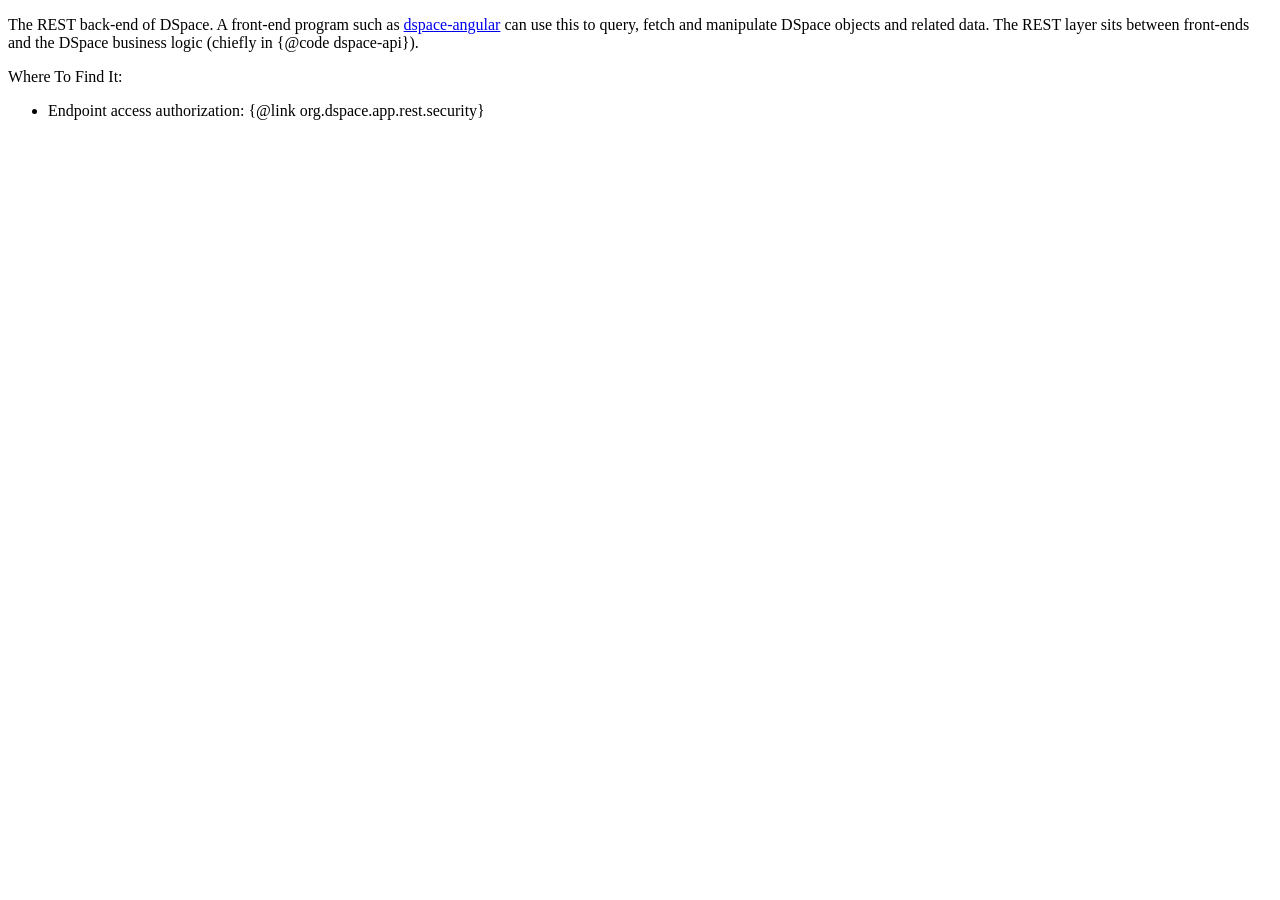
<file: dspace-server-webapp/src/main/javadoc/overview.html>
<!--

    The contents of this file are subject to the license and copyright
    detailed in the LICENSE and NOTICE files at the root of the source
    tree and available online at

    http://www.dspace.org/license/

-->
<!DOCTYPE html>
<html>
  <head>
    <title>The DSpace Web API</title>
  </head>
  <body>
    <p>
      The REST back-end of DSpace.  A front-end program such as
      <a href='https://github.com/DSpace/dspace-angular/'>dspace-angular</a>
      can use this to query, fetch and manipulate DSpace objects and related
      data.  The REST layer sits between front-ends and the DSpace business
      logic (chiefly in {@code dspace-api}).
    </p>

    <p>Where To Find It:</p>
    <ul>
      <li>Endpoint access authorization:  {@link org.dspace.app.rest.security}</li>
    </ul>
  </body>
</html>
</file>
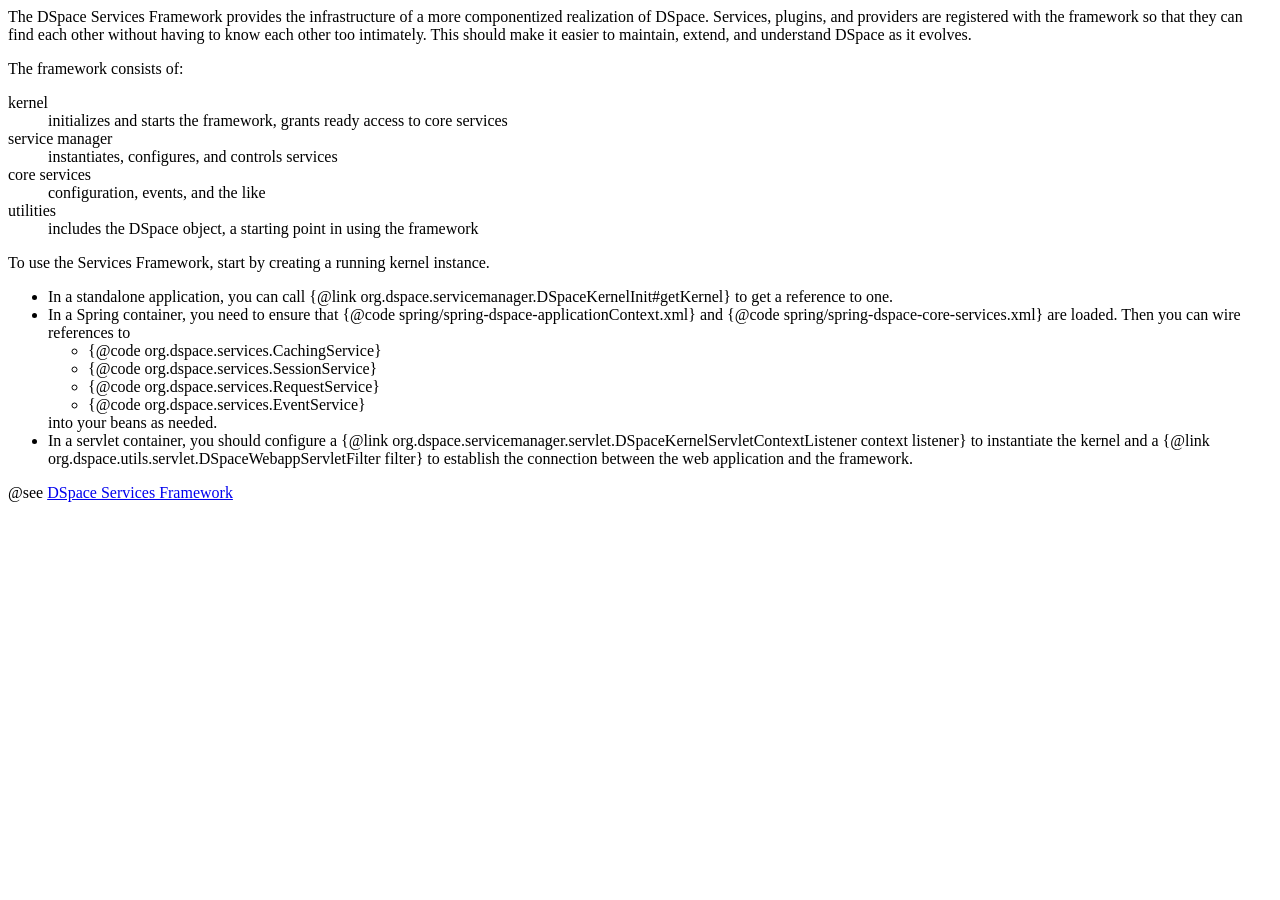
<file: dspace-services/src/main/javadoc/overview.html>
<!--

    The contents of this file are subject to the license and copyright
    detailed in the LICENSE and NOTICE files at the root of the source
    tree and available online at

    http://www.dspace.org/license/

-->
<html>
<body>
<p>
The DSpace Services Framework provides the infrastructure of a more
componentized realization of DSpace.  Services, plugins, and providers
are registered with the framework so that they can find each other without
having to know each other too intimately.  This should make it easier to
maintain, extend, and understand DSpace as it evolves.
</p>

<p>The framework consists of:</p>

<dl>
 <dt>kernel</dt>
 <dd>initializes and starts the framework,
     grants ready access to core services</dd>
 <dt>service manager</dt>
 <dd>instantiates, configures, and controls services</dd>
 <dt>core services</dt>
 <dd>configuration, events, and the like</dd>
 <dt>utilities</dt>
 <dd>includes the DSpace object, a starting point in using the framework</dd>
</dl>

<p>
To use the Services Framework, start by creating a running kernel 
instance.
</p>
<ul>
 <li>In a standalone application, you can call {@link 
org.dspace.servicemanager.DSpaceKernelInit#getKernel} to get a reference 
to one.</li>
 <li>In a Spring container, you need to ensure that
{@code spring/spring-dspace-applicationContext.xml} and
{@code spring/spring-dspace-core-services.xml} are loaded.  Then you can
wire references to
  <ul>
   <li>{@code org.dspace.services.CachingService}</li>
   <li>{@code org.dspace.services.SessionService}</li>
   <li>{@code org.dspace.services.RequestService}</li>
   <li>{@code org.dspace.services.EventService}</li>
  </ul>
into your beans as needed.</li>
 <li>In a servlet container, you should configure a
{@link org.dspace.servicemanager.servlet.DSpaceKernelServletContextListener context listener}
to instantiate the kernel and a
{@link org.dspace.utils.servlet.DSpaceWebappServletFilter filter}
to establish the connection between the web application and the 
framework.</li>
</ul>

@see <a href='https://wiki.lyrasis.org/display/DSDOC9x/DSpace+Services+Framework'>
DSpace Services Framework</a>
</body>
</html>
</file>
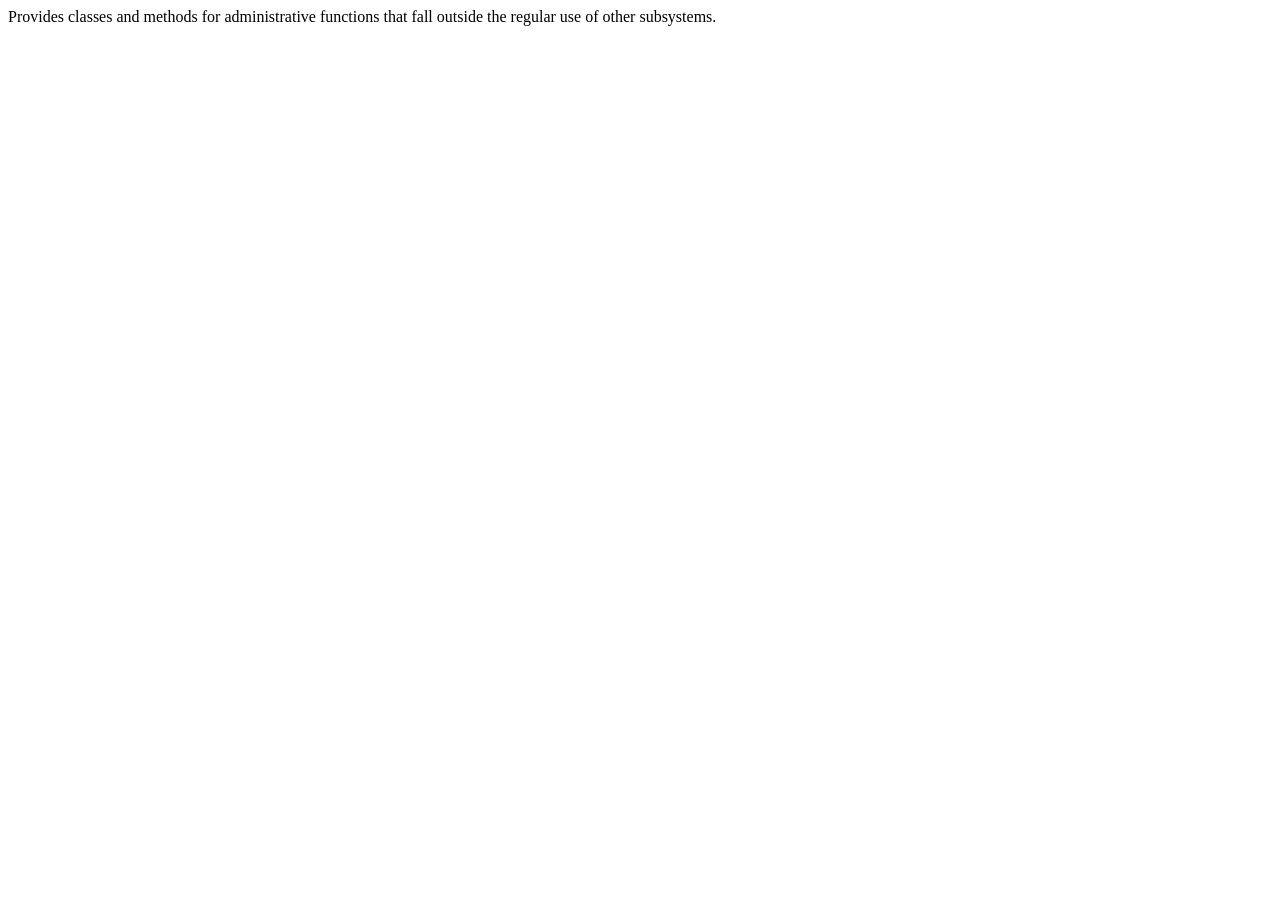
<file: dspace-api/src/main/java/org/dspace/administer/package.html>
<!--

    The contents of this file are subject to the license and copyright
    detailed in the LICENSE and NOTICE files at the root of the source
    tree and available online at

    http://www.dspace.org/license/

-->
<!DOCTYPE HTML PUBLIC "-//W3C//DTD HTML 3.2 Final//EN">
<html>
<head>
<!--
  Author:   Robert Tansley
  Version:  $Revision$
  Date:     $Date$
-->
</head>
<body bgcolor="white">
Provides classes and methods for administrative functions that fall outside
the regular use of other subsystems.
</body>
</html>
</file>
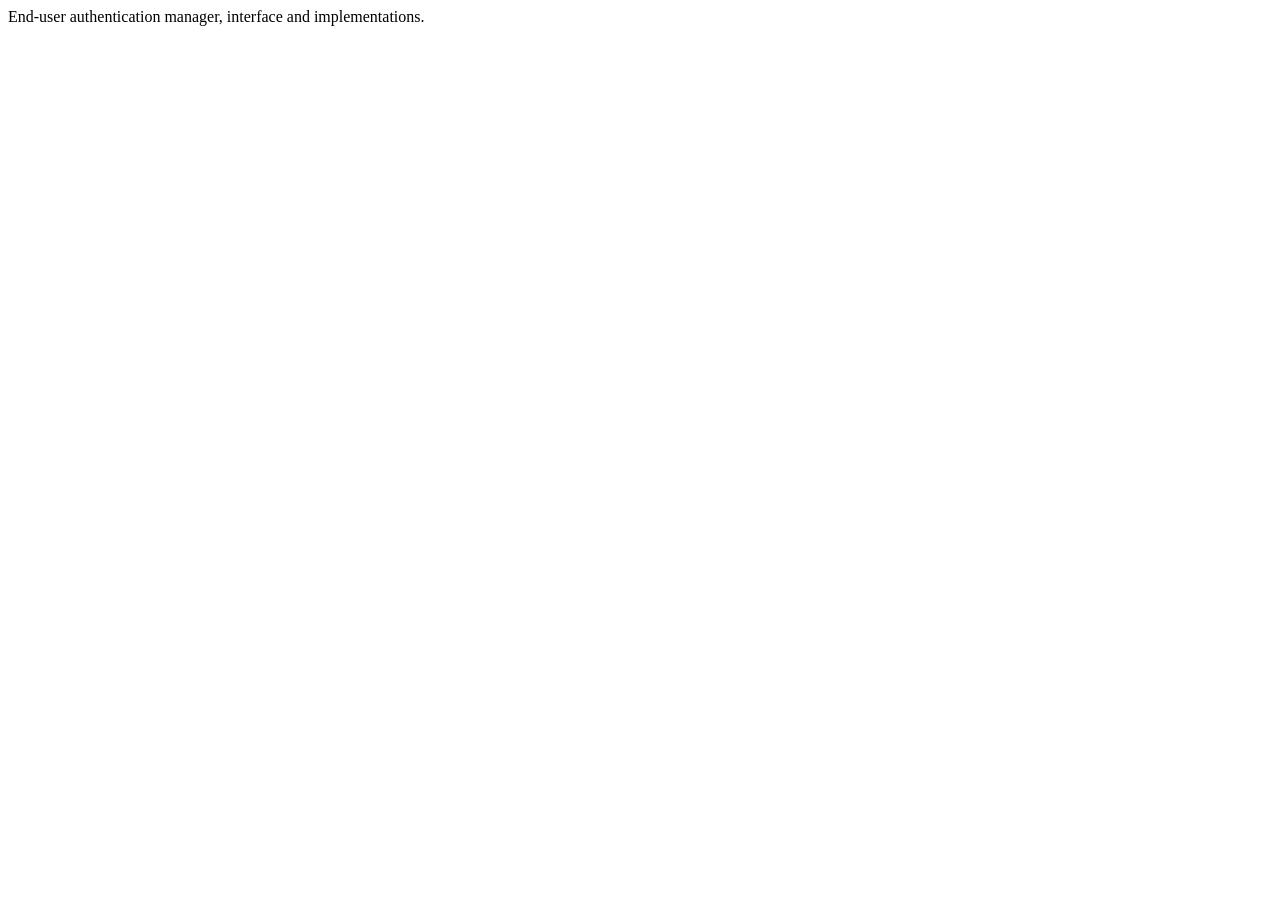
<file: dspace-api/src/main/java/org/dspace/authenticate/package.html>
<!--

    The contents of this file are subject to the license and copyright
    detailed in the LICENSE and NOTICE files at the root of the source
    tree and available online at

    http://www.dspace.org/license/

-->
<!DOCTYPE HTML PUBLIC "-//W3C//DTD HTML 3.2 Final//EN">
<html>
<head>
<!--
  Author:   Robert Tansley
  Version:  $Revision$
  Date:     $Date$
-->
</head>
<body bgcolor="white">
End-user authentication manager, interface and implementations. 
</body>
</html>
</file>
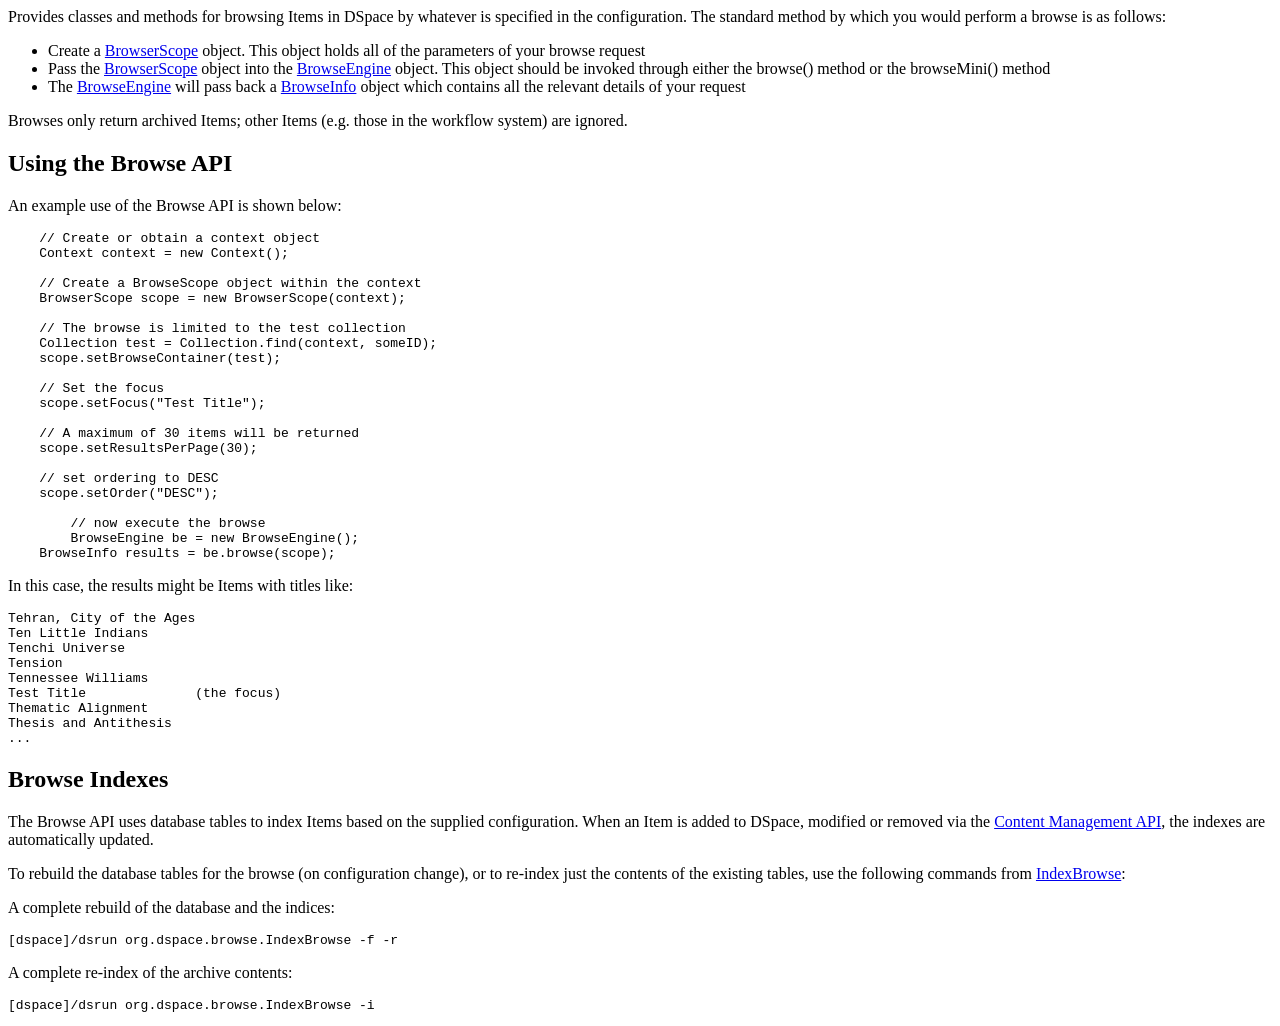
<file: dspace-api/src/main/java/org/dspace/browse/package.html>
<!--

    The contents of this file are subject to the license and copyright
    detailed in the LICENSE and NOTICE files at the root of the source
    tree and available online at

    http://www.dspace.org/license/

-->
<!DOCTYPE HTML PUBLIC "-//W3C//DTD HTML 3.2 Final//EN">
<html>
<head>
<!--
  Author:   Peter Breton
  Author:	Richard Jones
  Version:  $Revision$
  Date:     $Date$
-->
</head>
<body bgcolor="white">
<p>
Provides classes and methods for browsing Items in DSpace by whatever
is specified in the configuration.  The standard method by which you 
would perform a browse is as follows:
</p>

<ul>
	<li>Create a <a href="BrowserScope.html">BrowserScope</a> object.
	This object holds all of the parameters of your browse request</li>
	<li>Pass the <a href="BrowserScope.html">BrowserScope</a> object
	into the <a href="BrowseEngine.html">BrowseEngine</a> object. This
	object should be invoked through either the browse() method or the
	browseMini() method</li>
	<li>The <a href="BrowseEngine.html">BrowseEngine</a> will pass
	back a <a href="BrowseInfo.html">BrowseInfo</a> object which contains
	all the relevant details of your request</li>
</ul>

<p>
Browses only return archived Items; other Items (e.g. those 
in the workflow system) are ignored.
</p>

<h2>Using the Browse API</h2>

<p>
An example use of the Browse API is shown below:
</p>
<pre>
    // Create or obtain a context object
    Context context = new Context();

    // Create a BrowseScope object within the context
    BrowserScope scope = new BrowserScope(context);
    
    // The browse is limited to the test collection
    Collection test = Collection.find(context, someID);
    scope.setBrowseContainer(test);
    
    // Set the focus
    scope.setFocus("Test Title");
    
    // A maximum of 30 items will be returned
    scope.setResultsPerPage(30);
    
    // set ordering to DESC
    scope.setOrder("DESC");

	// now execute the browse
	BrowseEngine be = new BrowseEngine();
    BrowseInfo results = be.browse(scope);
</pre>

<p>
In this case, the results might be Items with titles like:
</p>

<pre>
Tehran, City of the Ages
Ten Little Indians
Tenchi Universe
Tension
Tennessee Williams
Test Title              (the focus)
Thematic Alignment
Thesis and Antithesis
...
</pre>

<h2>Browse Indexes</h2>

<p>
The Browse API uses database tables to index Items based on the supplied
configuration.  When an Item is added to DSpace, modified or removed via the
<a href="../content/package-summary.html">Content Management API</a>, the
indexes are automatically updated.
</p>

<p>
To rebuild the database tables for the browse (on configuration change), or
to re-index just the contents of the existing tables, use the following 
commands from <a href="IndexBrowse.html">IndexBrowse</a>:
</p>

<p>A complete rebuild of the database and the indices:</p>

<pre>
[dspace]/dsrun org.dspace.browse.IndexBrowse -f -r
</pre>

<p>A complete re-index of the archive contents:</p>

<pre>
[dspace]/dsrun org.dspace.browse.IndexBrowse -i
</pre>

</body>
</html>
</file>
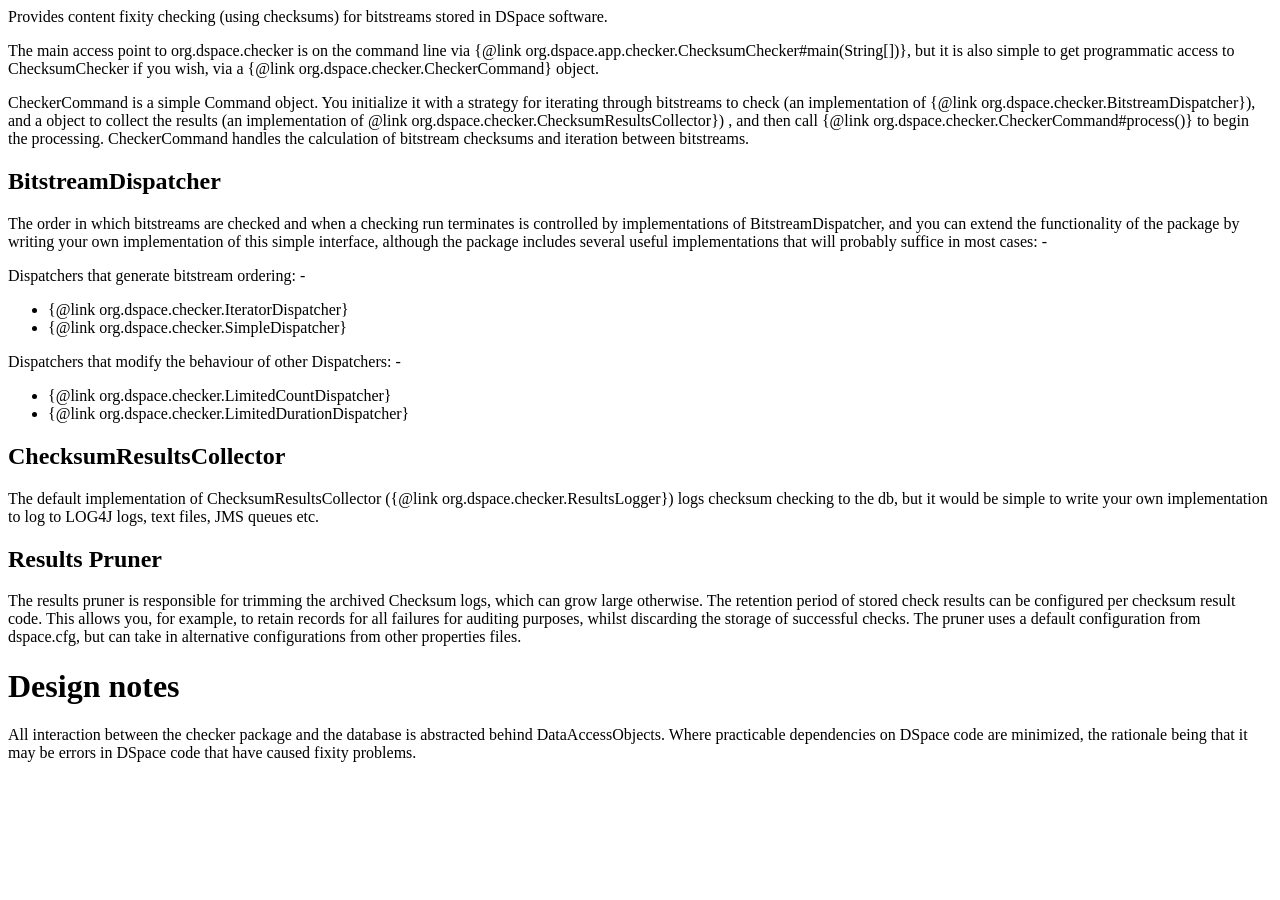
<file: dspace-api/src/main/java/org/dspace/checker/package.html>
<!--

    The contents of this file are subject to the license and copyright
    detailed in the LICENSE and NOTICE files at the root of the source
    tree and available online at

    http://www.dspace.org/license/

-->
<html>
	<head>
		<title>org.dspace.checker Package Documentation</title>
	</head>
  <body>
      <p>Provides content fixity checking (using checksums)
          for bitstreams stored in DSpace software.</p>
      <p>The main access point to org.dspace.checker is on the command line
          via {@link org.dspace.app.checker.ChecksumChecker#main(String[])}, 
          but it is also simple to get programmatic access to ChecksumChecker 
          if you wish, via a {@link org.dspace.checker.CheckerCommand} object.</p>
      
      <p>CheckerCommand is a simple Command object. You initialize it with
         a strategy for iterating through bitstreams to check (an implementation of 
         {@link org.dspace.checker.BitstreamDispatcher}), and a object to collect
         the results (an implementation of @link org.dspace.checker.ChecksumResultsCollector})
         , and then call {@link org.dspace.checker.CheckerCommand#process()} 
         to begin the processing. CheckerCommand handles the calculation of bitstream 
         checksums and iteration between bitstreams.</p>
      
            
      <h2>BitstreamDispatcher</h2>
      <p>The order in which bitstreams are checked and when a checking run terminates 
      is controlled  by implementations of BitstreamDispatcher, and you can extend the 
      functionality of the package by writing your own implementation of this simple 
      interface, although the package includes several useful implementations that will 
      probably suffice in most cases: - </p>
      
      <p>Dispatchers that generate bitstream ordering: -
      <ul>
        <li>{@link org.dspace.checker.IteratorDispatcher}</li>
        <li>{@link org.dspace.checker.SimpleDispatcher}</li>
      </ul>
      </p>
      <p>Dispatchers that modify the behaviour of other Dispatchers: -
      <ul>
        <li>{@link org.dspace.checker.LimitedCountDispatcher}</li>
        <li>{@link org.dspace.checker.LimitedDurationDispatcher}</li>
      </ul>
      
      <h2>ChecksumResultsCollector</h2>
      <p>The default implementation of ChecksumResultsCollector 
      ({@link org.dspace.checker.ResultsLogger}) logs checksum checking to the db,
      but it would be simple to write your own implementation to log to LOG4J logs,
      text files, JMS queues etc.</p>
      
      <h2>Results Pruner</h2>
      <p>The results pruner is responsible for trimming the archived Checksum logs, 
      which can grow large otherwise. The retention period of stored check results 
      can be configured per checksum result code. This allows you, for example, to 
      retain records for all failures for auditing purposes, whilst discarding the 
      storage of successful checks. The pruner uses a default configuration from 
      dspace.cfg, but can take in alternative configurations from other properties
      files.</p>
          
      <h1>Design notes</h1>
      
      <p>All interaction between the checker package and the database is abstracted 
      behind DataAccessObjects. Where practicable dependencies on DSpace code are 
      minimized, the rationale being that it may be errors in DSpace code that 
      have caused fixity problems.</p>
            
  </body>
</html>
</file>
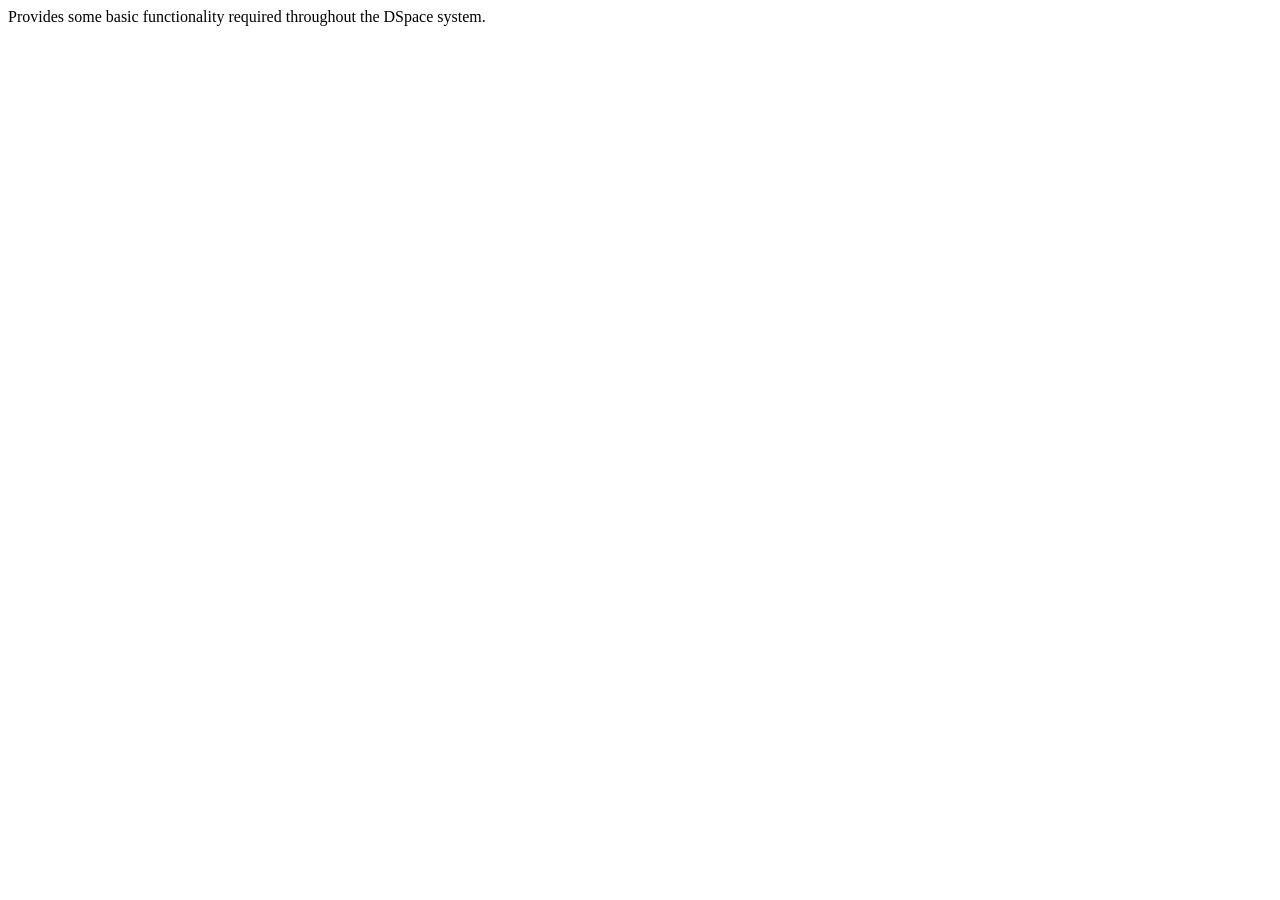
<file: dspace-api/src/main/java/org/dspace/core/package.html>
<!--

    The contents of this file are subject to the license and copyright
    detailed in the LICENSE and NOTICE files at the root of the source
    tree and available online at

    http://www.dspace.org/license/

-->
<!DOCTYPE HTML PUBLIC "-//W3C//DTD HTML 3.2 Final//EN">
<html>
<head>
<!--
  Author:   Robert Tansley
  Version:  $Revision$
  Date:     $Date$
-->
</head>
<body bgcolor="white">
Provides some basic functionality required throughout the DSpace system.
</body>
</html>
</file>
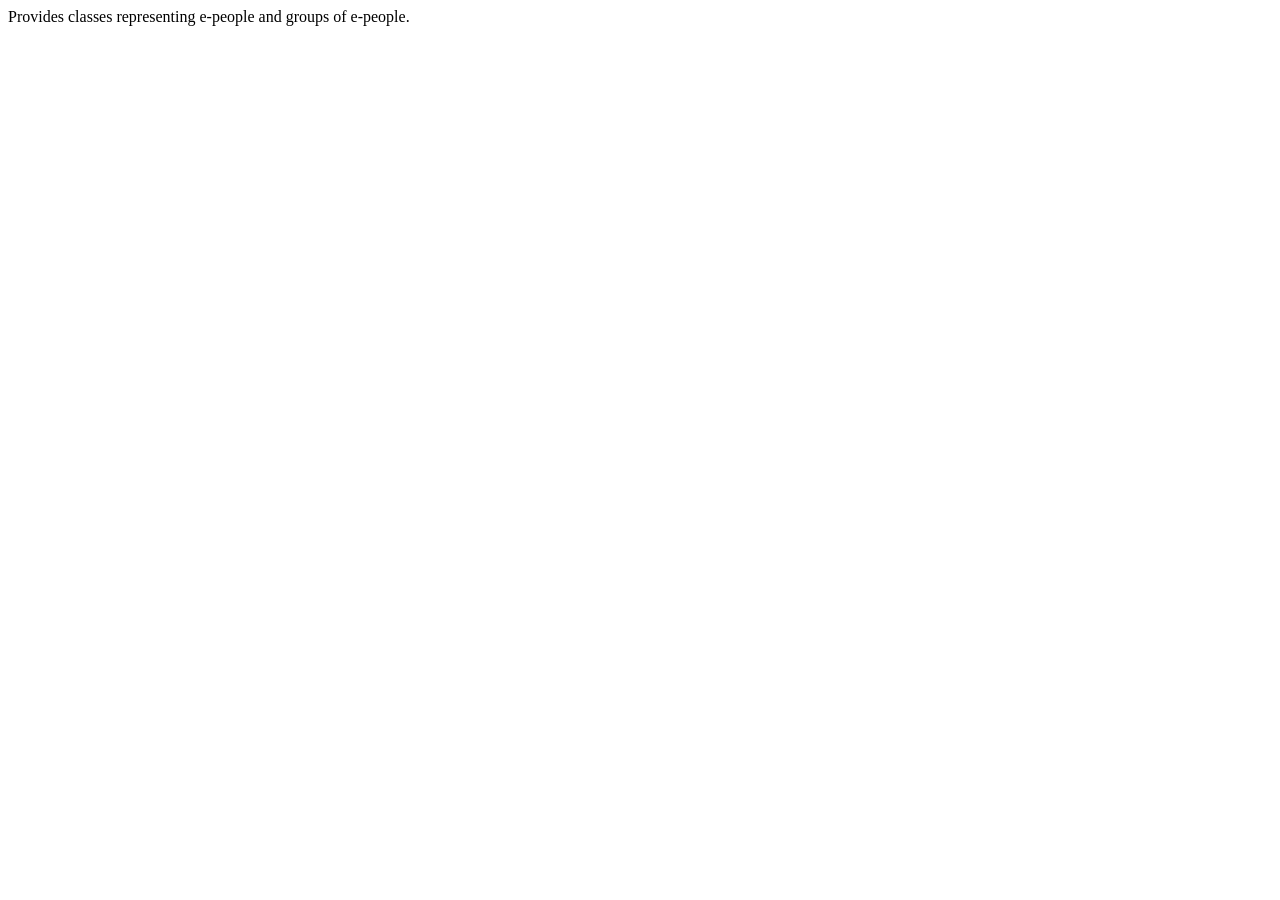
<file: dspace-api/src/main/java/org/dspace/eperson/package.html>
<!--

    The contents of this file are subject to the license and copyright
    detailed in the LICENSE and NOTICE files at the root of the source
    tree and available online at

    http://www.dspace.org/license/

-->
<!DOCTYPE HTML PUBLIC "-//W3C//DTD HTML 3.2 Final//EN">
<html>
<head>
<!--
  Author:   Robert Tansley
  Version:  $Revision$
  Date:     $Date$
-->
</head>
<body bgcolor="white">
Provides classes representing e-people and groups of e-people.
</body>
</html>
</file>
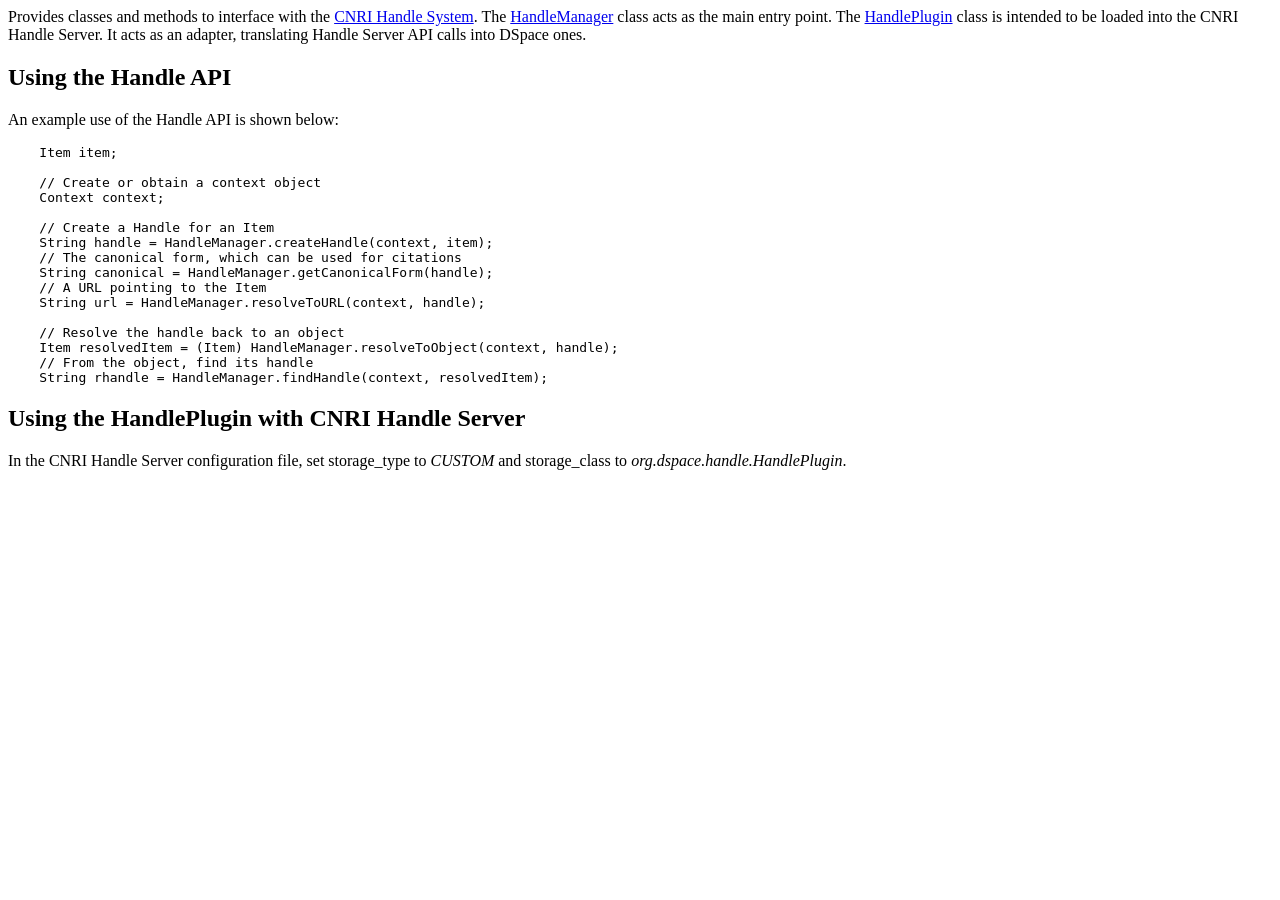
<file: dspace-api/src/main/java/org/dspace/handle/package.html>
<!--

    The contents of this file are subject to the license and copyright
    detailed in the LICENSE and NOTICE files at the root of the source
    tree and available online at

    http://www.dspace.org/license/

-->
<!DOCTYPE HTML PUBLIC "-//W3C//DTD HTML 3.2 Final//EN">
<html>
<head>
<!--
  Author:   Peter Breton
  Version:  $Revision$
  Date:     $Date$
-->
</head>
<body bgcolor="white">
Provides classes and methods to interface with the
<a href="http://www.handle.net" target=_new>CNRI Handle System</a>.
The <a href="HandleManager.html">HandleManager</a> class acts as the
main entry point.
The <a href="HandlePlugin.html">HandlePlugin</a> class is intended to be
loaded into the CNRI Handle Server. It acts as an adapter, translating
Handle Server API calls into DSpace ones.

<h2>Using the Handle API</h2>

<p>
An example use of the Handle API is shown below:
<pre>
    Item item;

    // Create or obtain a context object
    Context context;

    // Create a Handle for an Item
    String handle = HandleManager.createHandle(context, item);
    // The canonical form, which can be used for citations
    String canonical = HandleManager.getCanonicalForm(handle);
    // A URL pointing to the Item
    String url = HandleManager.resolveToURL(context, handle);

    // Resolve the handle back to an object
    Item resolvedItem = (Item) HandleManager.resolveToObject(context, handle);
    // From the object, find its handle
    String rhandle = HandleManager.findHandle(context, resolvedItem);
</pre>
</p>

<h2>Using the HandlePlugin with CNRI Handle Server</h2>

In the CNRI Handle Server configuration file, set storage_type to
<em>CUSTOM</em> and storage_class to
<em>org.dspace.handle.HandlePlugin</em>.

<!-- FIXME: Can we get a sample config file? -->

</body>
</html>
</file>
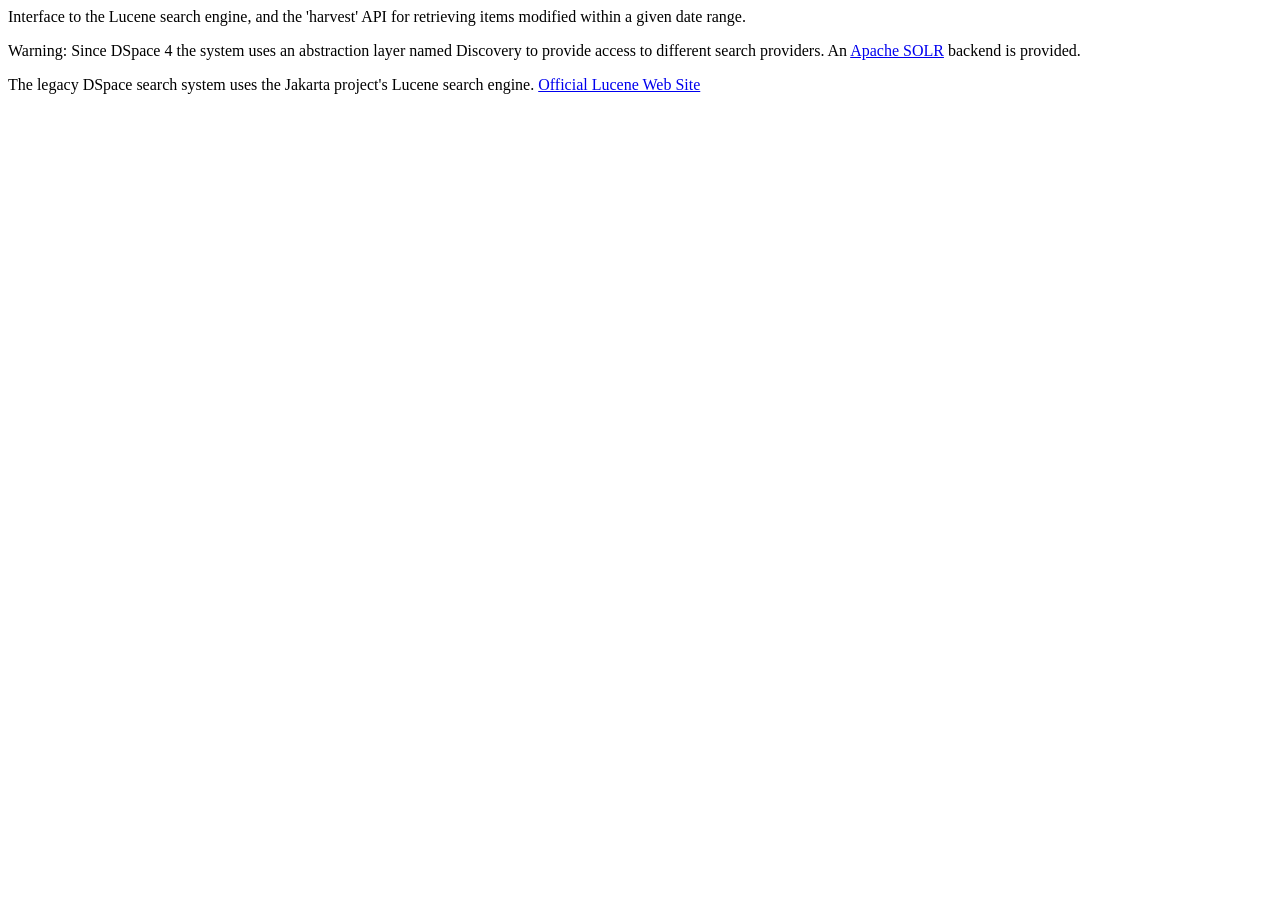
<file: dspace-api/src/main/java/org/dspace/search/package.html>
<!--

    The contents of this file are subject to the license and copyright
    detailed in the LICENSE and NOTICE files at the root of the source
    tree and available online at

    http://www.dspace.org/license/

-->
<!DOCTYPE HTML PUBLIC "-//W3C//DTD HTML 3.2 Final//EN">
<html>
<head>
<!--
  Author:   dstuve
  Version:  $Id$
  Date:     $Date$
-->
</head>
<body bgcolor="white">
<p>Interface to the Lucene search engine, and the 'harvest' API for retrieving items modified within a given date range.</p>

<p>
Warning: Since DSpace 4 the system uses an abstraction layer named Discovery to provide access to different search providers. An <a href="http://lucene.apache.org/solr/">Apache SOLR</a> backend is provided.
</p>
<p>
The legacy DSpace search system uses the Jakarta project's Lucene search engine.
<a href="http://lucene.apache.org/">Official Lucene Web Site</a>
</p>

</body>
</html>
</file>
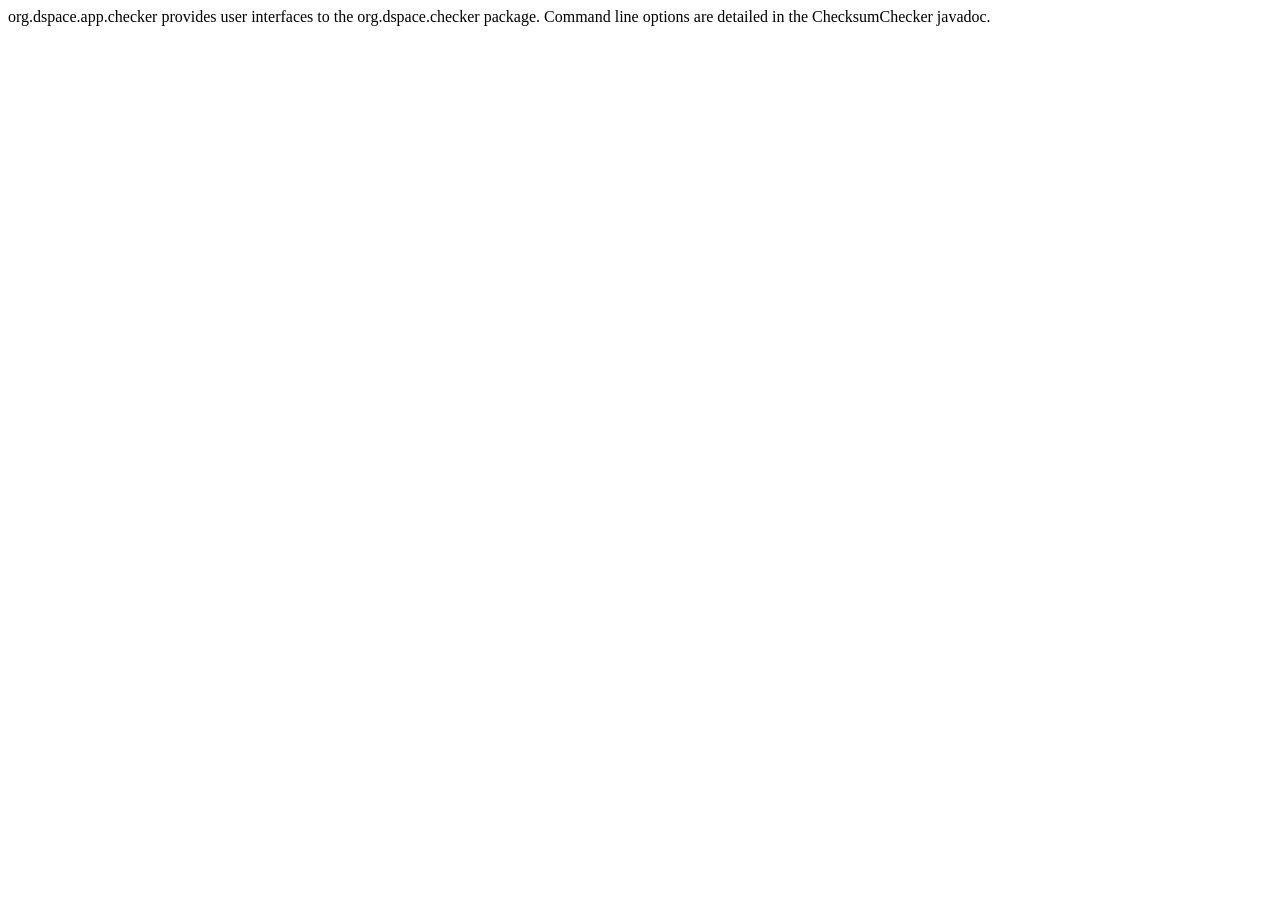
<file: dspace-api/src/main/java/org/dspace/app/checker/package.html>
<!--

    The contents of this file are subject to the license and copyright
    detailed in the LICENSE and NOTICE files at the root of the source
    tree and available online at

    http://www.dspace.org/license/

-->
<html>
	<head>
		<title>org.dspace.app.checker Package Documentation</title>
	</head>
  <body>
      <p>org.dspace.app.checker provides user interfaces to the org.dspace.checker 
		  package. Command line options are detailed in the ChecksumChecker javadoc.
		  </p>
  </body>
</html>
</file>
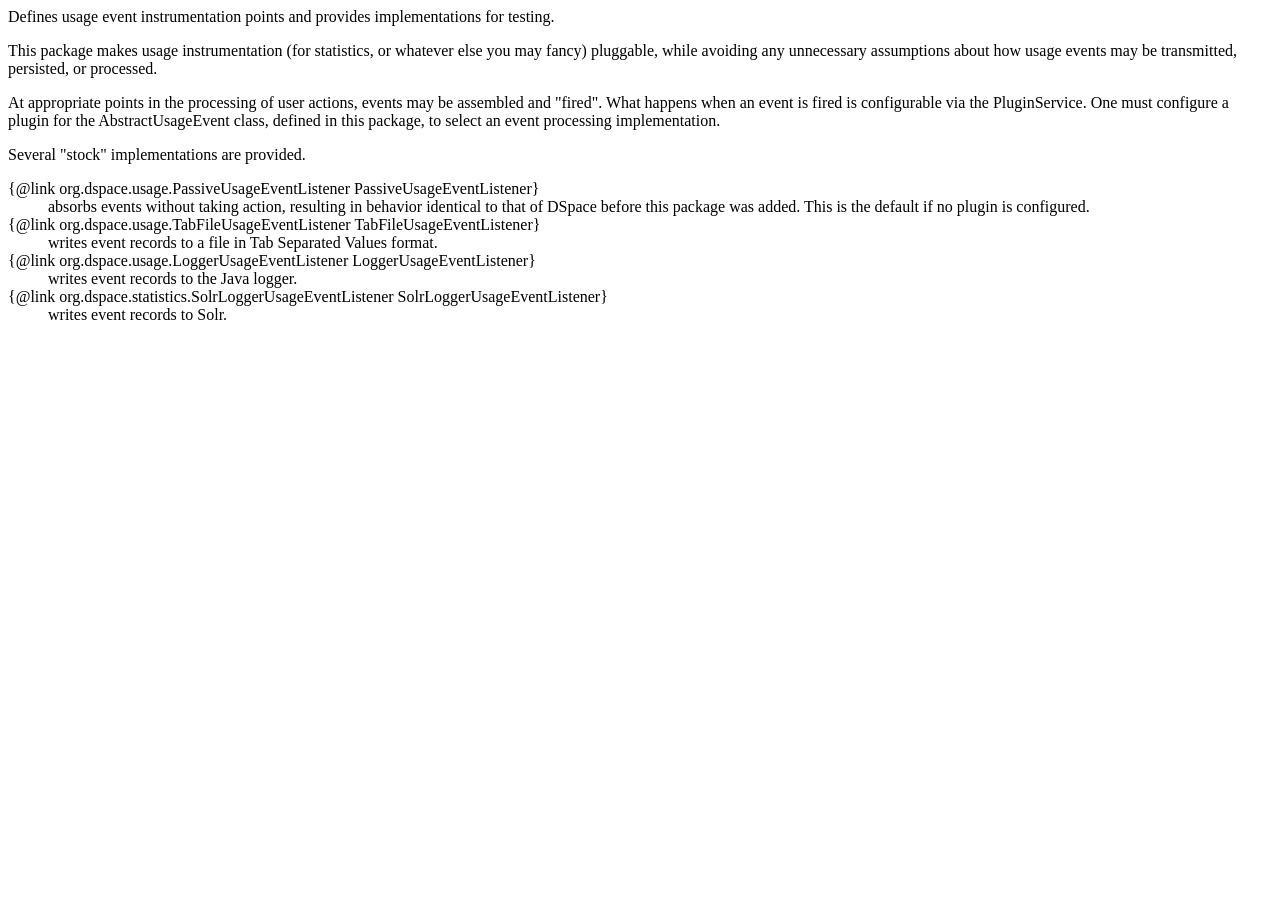
<file: dspace-api/src/main/java/org/dspace/app/statistics/package.html>
<!--

    The contents of this file are subject to the license and copyright
    detailed in the LICENSE and NOTICE files at the root of the source
    tree and available online at

    http://www.dspace.org/license/

-->
<!DOCTYPE HTML PUBLIC "-//W3C//DTD HTML 3.2 Final//EN">
<html>
<head>
<title>org.dspace.app.statistics package</title>
</head>

<body>
<p>
Defines usage event instrumentation points and provides implementations for
testing.
</p>

<p>
This package makes usage instrumentation (for statistics, or whatever else
you may fancy) pluggable, while avoiding any unnecessary assumptions about how
usage events may be transmitted, persisted, or processed.
</p>

<p>
At appropriate points in the processing of user actions, events may be
assembled and "fired".  What happens when an event is fired is configurable
via the PluginService.  One must configure a plugin for the AbstractUsageEvent
class, defined in this package, to select an event processing implementation.
</p>

<p>
Several "stock" implementations are provided.
</p>
<dl>
	<dt>{@link org.dspace.usage.PassiveUsageEventListener PassiveUsageEventListener}</dt>
	<dd>absorbs events without taking action, resulting in behavior identical
		to that of DSpace before this package was added.  This is the default
		if no plugin is configured.</dd>
	<dt>{@link org.dspace.usage.TabFileUsageEventListener TabFileUsageEventListener}</dt>
	<dd>writes event records to a file in Tab Separated Values format.</dd>
	<dt>{@link org.dspace.usage.LoggerUsageEventListener LoggerUsageEventListener}</dt>
	<dd>writes event records to the Java logger.</dd>
	<dt>{@link org.dspace.statistics.SolrLoggerUsageEventListener SolrLoggerUsageEventListener}</dt>
	<dd>writes event records to Solr.</dd>
</dl>
</body>
</html>
</file>
